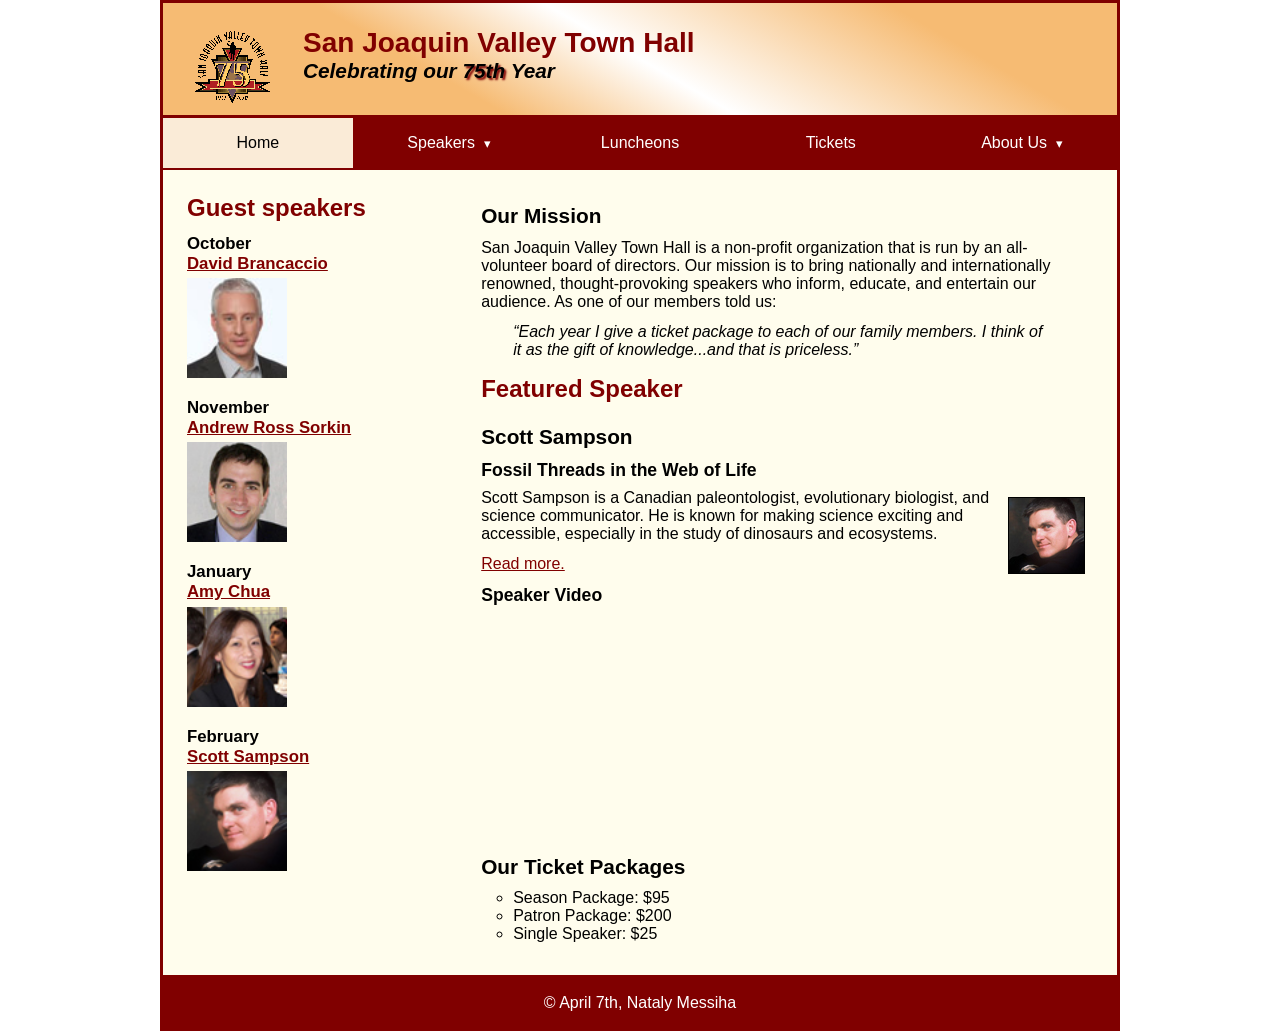
<file: index.html>
<!DOCTYPE html>
<html lang="en">

<head>
    <meta charset="utf-8">
    <title>San Joaquin Valley Town Hall</title>
    <meta name="viewport" content="width=device-width, initial-scale=1">
    <link rel="icon" href="images/favicon.ico">
    <link rel="stylesheet" href="styles/main.css">
</head>

<body>
    <header>
        <img src="images/town_hall_logo.gif" alt="Town Hall logo">
        <h2>San Joaquin Valley Town Hall</h2>
        <h3>Celebrating our <span class="shadow">75th</span> Year</h3>
    </header>

    <!-- NAVBAR -->
    <nav class="navbar">
        <ul class="menu">
            <li><a class="current">Home</a></li>

            <li>
                <a href="#">Speakers <small>&#9662;</small></a>
                <ul class="submenu">
                    <li><a href="speakers/brancaccio.html">David Brancaccio</a></li>
                    <li><a href="speakers/sorkin.html">Andrew Ross Sorkin</a></li>
                    <li><a href="speakers/chua.html">Amy Chua</a></li>
                    <li><a href="speakers/sampson.html">Scott Sampson</a></li>
                </ul>
            </li>

            <li><a href="#">Luncheons</a></li>
            <li><a href="#">Tickets</a></li>

            <li>
                <a href="#">About Us <small>&#9662;</small></a>
                <ul class="submenu">
                    <li><a href="#">Our History</a></li>
                    <li><a href="#">Board of Directors</a></li>
                    <li><a href="#">Past Speakers</a></li>
                    <li><a href="#">Contact Us</a></li>
                </ul>
            </li>
        </ul>
    </nav>

    <main>
        <!-- LEFT SIDE -->
        <aside>
            <h2>Guest speakers</h2>

            <h3>October<br><a href="speakers/brancaccio.html">David Brancaccio</a></h3>
            <img src="images/brancaccio75.jpg" alt="David Brancaccio photo">

            <h3>November<br><a href="speakers/sorkin.html">Andrew Ross Sorkin</a></h3>
            <img src="images/sorkin75.jpg" alt="Andrew Ross Sorkin photo">

            <h3>January<br><a href="speakers/chua.html">Amy Chua</a></h3>
            <img src="images/chua75.jpg" alt="Amy Chua photo">

            <h3>February<br><a href="speakers/sampson.html">Scott Sampson</a></h3>
            <img src="images/sampson75.jpg" alt="Scott Sampson photo">
        </aside>

        <!-- MAIN CONTENT -->
        <section>
            <h2>Our Mission</h2>
            <p>
                San Joaquin Valley Town Hall is a non-profit organization that is run by an
                all-volunteer board of directors. Our mission is to bring nationally and
                internationally renowned, thought-provoking speakers who inform, educate,
                and entertain our audience. As one of our members told us:
            </p>

            <blockquote>
                “Each year I give a ticket package to each of our family members.
                I think of it as the gift of knowledge...and that is priceless.”
            </blockquote>

            <h1>Featured Speaker</h1>

            <article>
                <h2>Scott Sampson</h2>
                <h3>Fossil Threads in the Web of Life</h3>

                <img src="images/sampson75.jpg" alt="Scott Sampson photo">

                <p>
                    Scott Sampson is a Canadian paleontologist, evolutionary biologist,
                    and science communicator. He is known for making science exciting
                    and accessible, especially in the study of dinosaurs and ecosystems.
                </p>

                <p>
                    <a href="speakers/sampson.html">Read more.</a>
                </p>

                <!-- ✅ WORKING VIDEO -->
                <h3>Speaker Video</h3>

                <iframe width="400" height="225"
                    src="https://www.youtube.com/embed/BBFw9ymd78k"
                    title="Scott Sampson Video"
                    frameborder="0"
                    allowfullscreen>
                </iframe>
            </article>

            <h2>Our Ticket Packages</h2>
            <ul class="circle">
                <li>Season Package: $95</li>
                <li>Patron Package: $200</li>
                <li>Single Speaker: $25</li>
            </ul>
        </section>
    </main>

    <footer>
        <p>&copy; April 7th, Nataly Messiha</p>
    </footer>
</body>

</html>
</file>
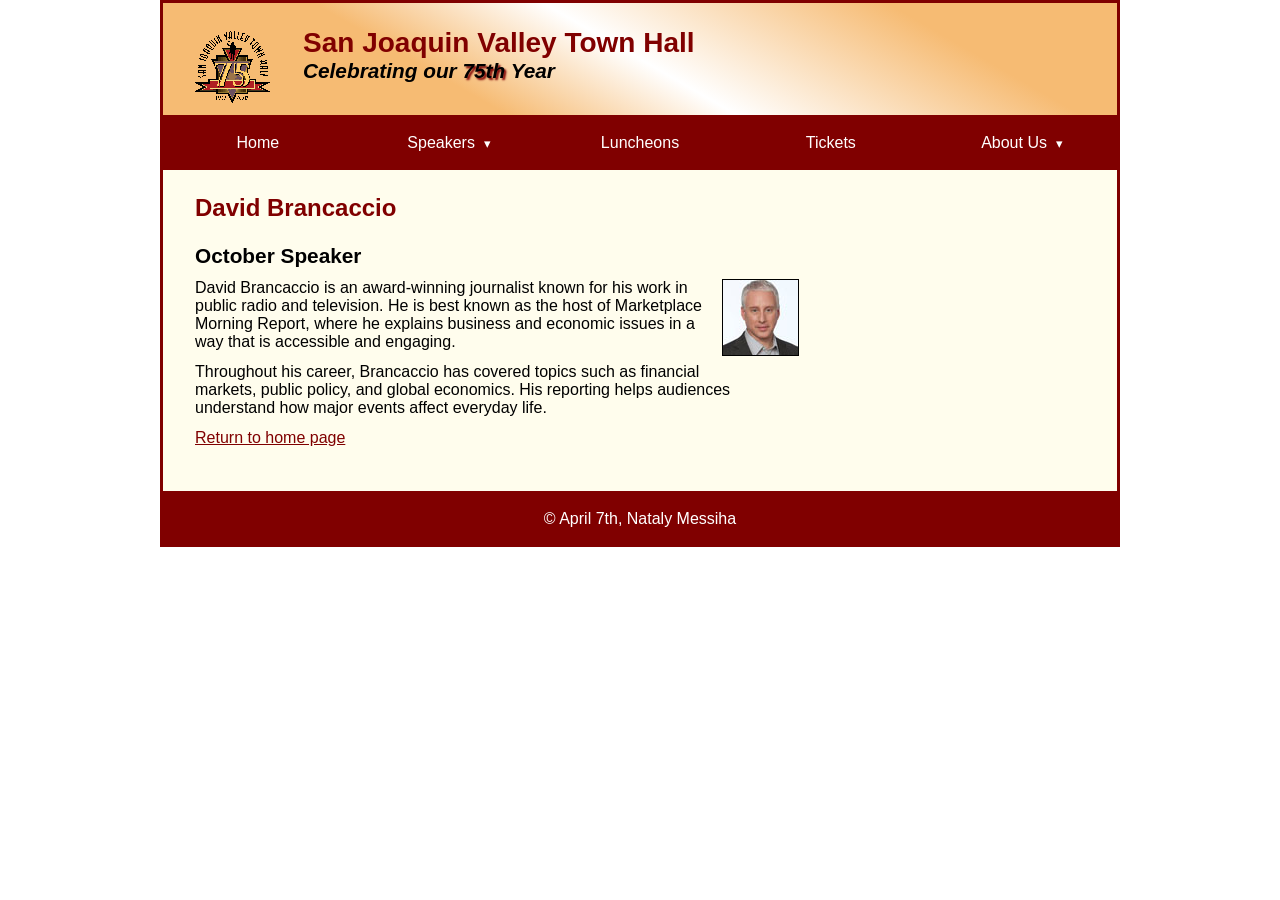
<file: speakers/brancaccio.html>
<!DOCTYPE html>
<html lang="en">
<head>
    <meta charset="utf-8">
    <meta name="viewport" content="width=device-width, initial-scale=1">
    <title>David Brancaccio</title>
    <link rel="icon" href="../images/favicon.ico">
    <link rel="stylesheet" href="../styles/main.css">
</head>

<body>
    <header>
        <img src="../images/town_hall_logo.gif" alt="Town Hall logo">
        <h2>San Joaquin Valley Town Hall</h2>
        <h3>Celebrating our <span class="shadow">75th</span> Year</h3>
    </header>

    <nav class="navbar">
        <ul class="menu">
            <li><a href="../index.html">Home</a></li>

            <li>
                <a href="#">Speakers <small>&#9662;</small></a>
                <ul class="submenu">
                    <li><a class="current">David Brancaccio</a></li>
                    <li><a href="sorkin.html">Andrew Ross Sorkin</a></li>
                    <li><a href="chua.html">Amy Chua</a></li>
                    <li><a href="sampson.html">Scott Sampson</a></li>
                </ul>
            </li>

            <li><a href="#">Luncheons</a></li>
            <li><a href="#">Tickets</a></li>

            <li>
                <a href="#">About Us <small>&#9662;</small></a>
                <ul class="submenu">
                    <li><a href="#">Our History</a></li>
                    <li><a href="#">Board of Directors</a></li>
                    <li><a href="#">Past Speakers</a></li>
                    <li><a href="#">Contact Us</a></li>
                </ul>
            </li>
        </ul>
    </nav>

    <main>
        <section class="speaker">
            <h1>David Brancaccio</h1>
            <h2>October Speaker</h2>
            <img src="../images/brancaccio75.jpg" alt="David Brancaccio photo">

            <p>David Brancaccio is an award-winning journalist known for his work in public radio and television. He is best known as the host of Marketplace Morning Report, where he explains business and economic issues in a way that is accessible and engaging.</p>

            <p>Throughout his career, Brancaccio has covered topics such as financial markets, public policy, and global economics. His reporting helps audiences understand how major events affect everyday life.</p>

            <p><a href="../index.html">Return to home page</a></p>
        </section>
    </main>

    <footer>
        <p>&copy; April 7th, Nataly Messiha</p>
    </footer>
</body>
</html>
</file>
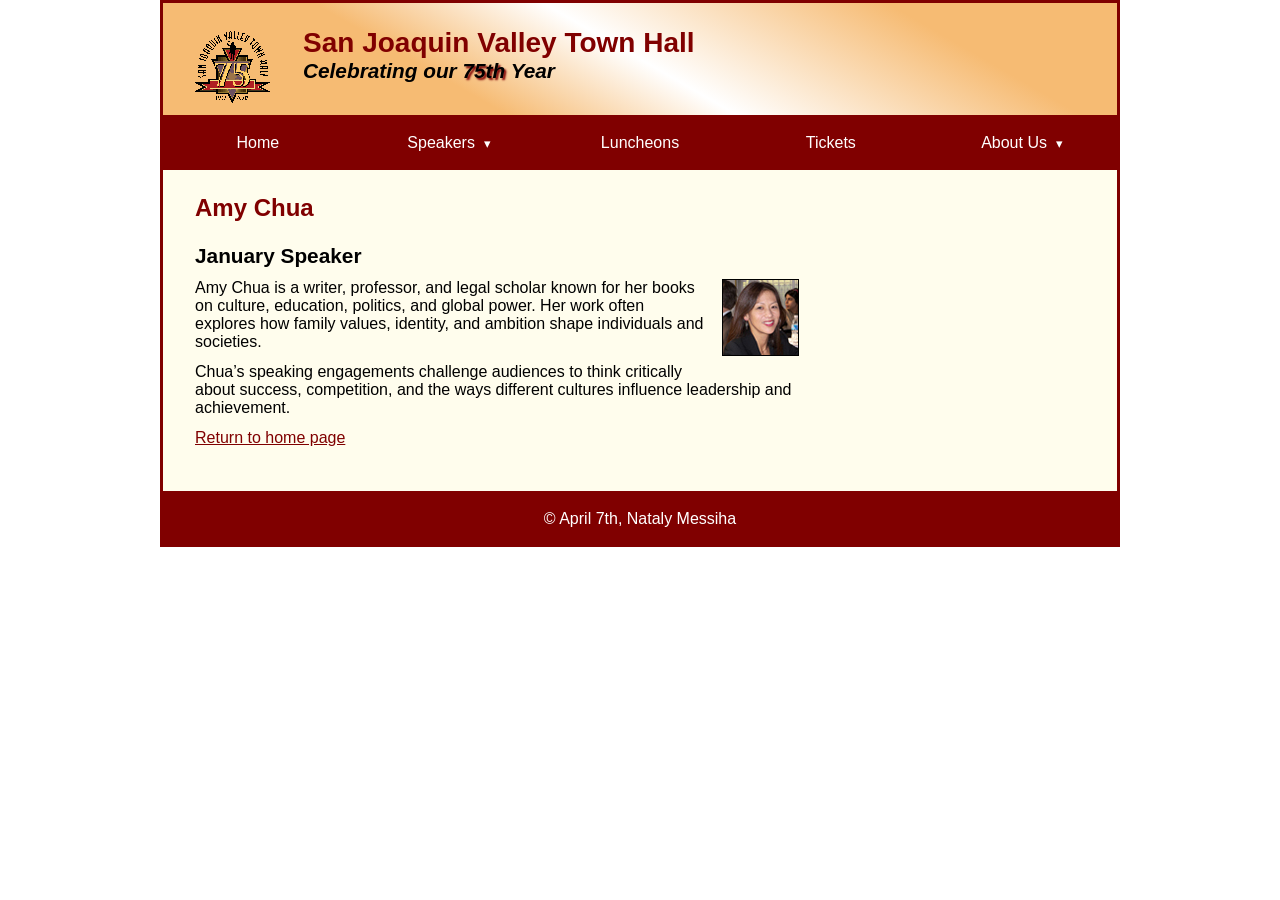
<file: speakers/chua.html>
<!DOCTYPE html>
<html lang="en">
<head>
    <meta charset="utf-8">
    <meta name="viewport" content="width=device-width, initial-scale=1">
    <title>Amy Chua</title>
    <link rel="icon" href="../images/favicon.ico">
    <link rel="stylesheet" href="../styles/main.css">
</head>

<body>
    <header>
        <img src="../images/town_hall_logo.gif" alt="Town Hall logo">
        <h2>San Joaquin Valley Town Hall</h2>
        <h3>Celebrating our <span class="shadow">75th</span> Year</h3>
    </header>

    <nav class="navbar">
        <ul class="menu">
            <li><a href="../index.html">Home</a></li>

            <li>
                <a href="#">Speakers <small>&#9662;</small></a>
                <ul class="submenu">
                    <li><a href="brancaccio.html">David Brancaccio</a></li>
                    <li><a href="sorkin.html">Andrew Ross Sorkin</a></li>
                    <li><a class="current">Amy Chua</a></li>
                    <li><a href="sampson.html">Scott Sampson</a></li>
                </ul>
            </li>

            <li><a href="#">Luncheons</a></li>
            <li><a href="#">Tickets</a></li>

            <li>
                <a href="#">About Us <small>&#9662;</small></a>
                <ul class="submenu">
                    <li><a href="#">Our History</a></li>
                    <li><a href="#">Board of Directors</a></li>
                    <li><a href="#">Past Speakers</a></li>
                    <li><a href="#">Contact Us</a></li>
                </ul>
            </li>
        </ul>
    </nav>

    <main>
        <section class="speaker">
            <h1>Amy Chua</h1>
            <h2>January Speaker</h2>
            <img src="../images/chua75.jpg" alt="Amy Chua photo">

            <p>Amy Chua is a writer, professor, and legal scholar known for her books on culture, education, politics, and global power. Her work often explores how family values, identity, and ambition shape individuals and societies.</p>

            <p>Chua’s speaking engagements challenge audiences to think critically about success, competition, and the ways different cultures influence leadership and achievement.</p>

            <p><a href="../index.html">Return to home page</a></p>
        </section>
    </main>

    <footer>
        <p>&copy; April 7th, Nataly Messiha</p>
    </footer>
</body>
</html>
</file>
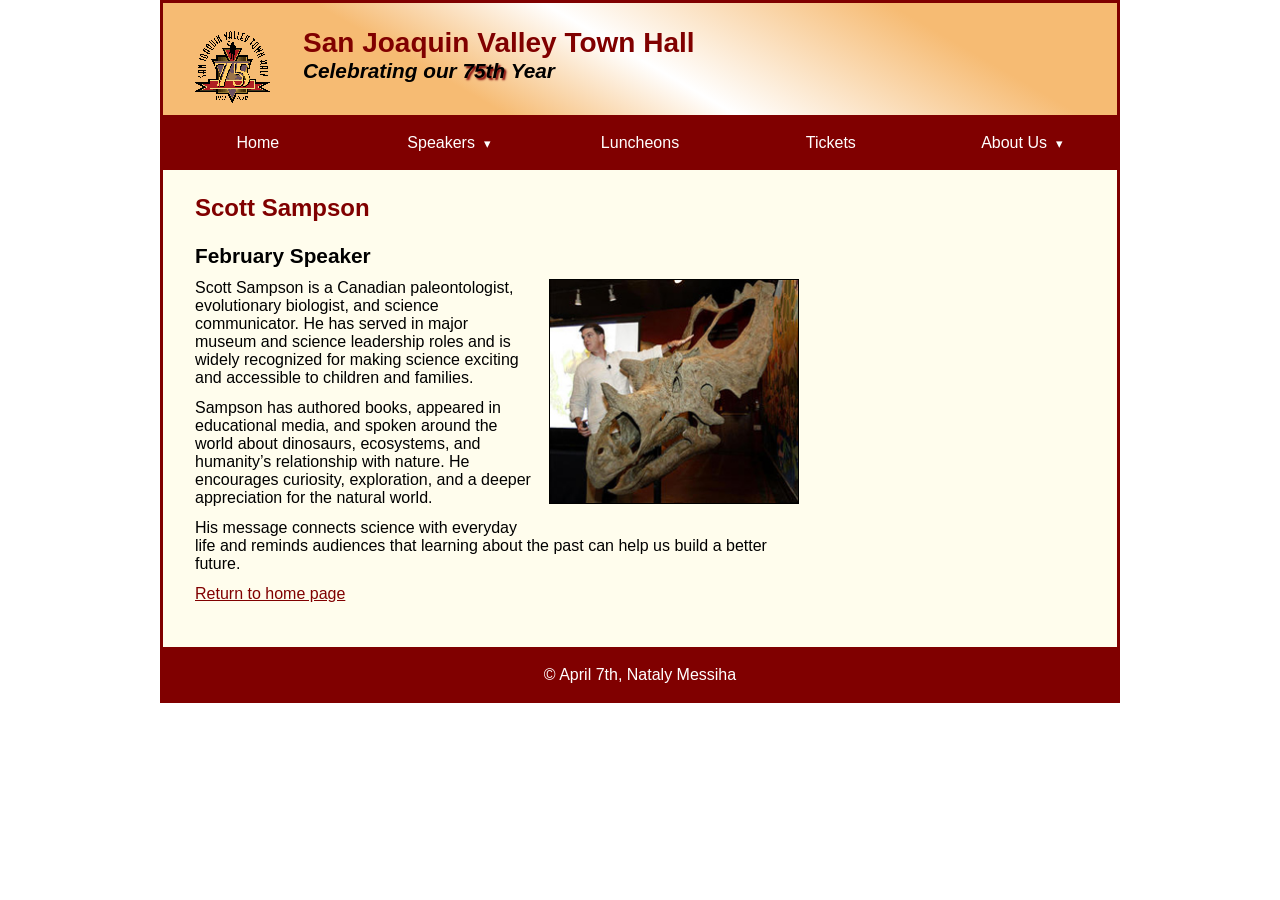
<file: speakers/sampson.html>
<!DOCTYPE html>
<html lang="en">
<head>
    <meta charset="utf-8">
    <meta name="viewport" content="width=device-width, initial-scale=1">
    <title>Scott Sampson</title>
    <link rel="icon" href="../images/favicon.ico">
    <link rel="stylesheet" href="../styles/main.css">
</head>

<body>
    <header>
        <img src="../images/town_hall_logo.gif" alt="Town Hall logo">
        <h2>San Joaquin Valley Town Hall</h2>
        <h3>Celebrating our <span class="shadow">75th</span> Year</h3>
    </header>

    <nav class="navbar">
        <ul class="menu">
            <li><a href="../index.html">Home</a></li>

            <li>
                <a href="#">Speakers <small>&#9662;</small></a>
                <ul class="submenu">
                    <li><a href="brancaccio.html">David Brancaccio</a></li>
                    <li><a href="sorkin.html">Andrew Ross Sorkin</a></li>
                    <li><a href="chua.html">Amy Chua</a></li>
                    <li><a class="current">Scott Sampson</a></li>
                </ul>
            </li>

            <li><a href="#">Luncheons</a></li>
            <li><a href="#">Tickets</a></li>

            <li>
                <a href="#">About Us <small>&#9662;</small></a>
                <ul class="submenu">
                    <li><a href="#">Our History</a></li>
                    <li><a href="#">Board of Directors</a></li>
                    <li><a href="#">Past Speakers</a></li>
                    <li><a href="#">Contact Us</a></li>
                </ul>
            </li>
        </ul>
    </nav>

    <main>
        <section class="speaker">
            <h1>Scott Sampson</h1>
            <h2>February Speaker</h2>
            <img src="../images/sampson_dinosaur.jpg" alt="Scott Sampson with dinosaur">

            <p>Scott Sampson is a Canadian paleontologist, evolutionary biologist, and science communicator. He has served in major museum and science leadership roles and is widely recognized for making science exciting and accessible to children and families.</p>

            <p>Sampson has authored books, appeared in educational media, and spoken around the world about dinosaurs, ecosystems, and humanity’s relationship with nature. He encourages curiosity, exploration, and a deeper appreciation for the natural world.</p>

            <p>His message connects science with everyday life and reminds audiences that learning about the past can help us build a better future.</p>

            <p><a href="../index.html">Return to home page</a></p>
        </section>
    </main>

    <footer>
        <p>&copy; April 7th, Nataly Messiha</p>
    </footer>
</body>
</html>
</file>
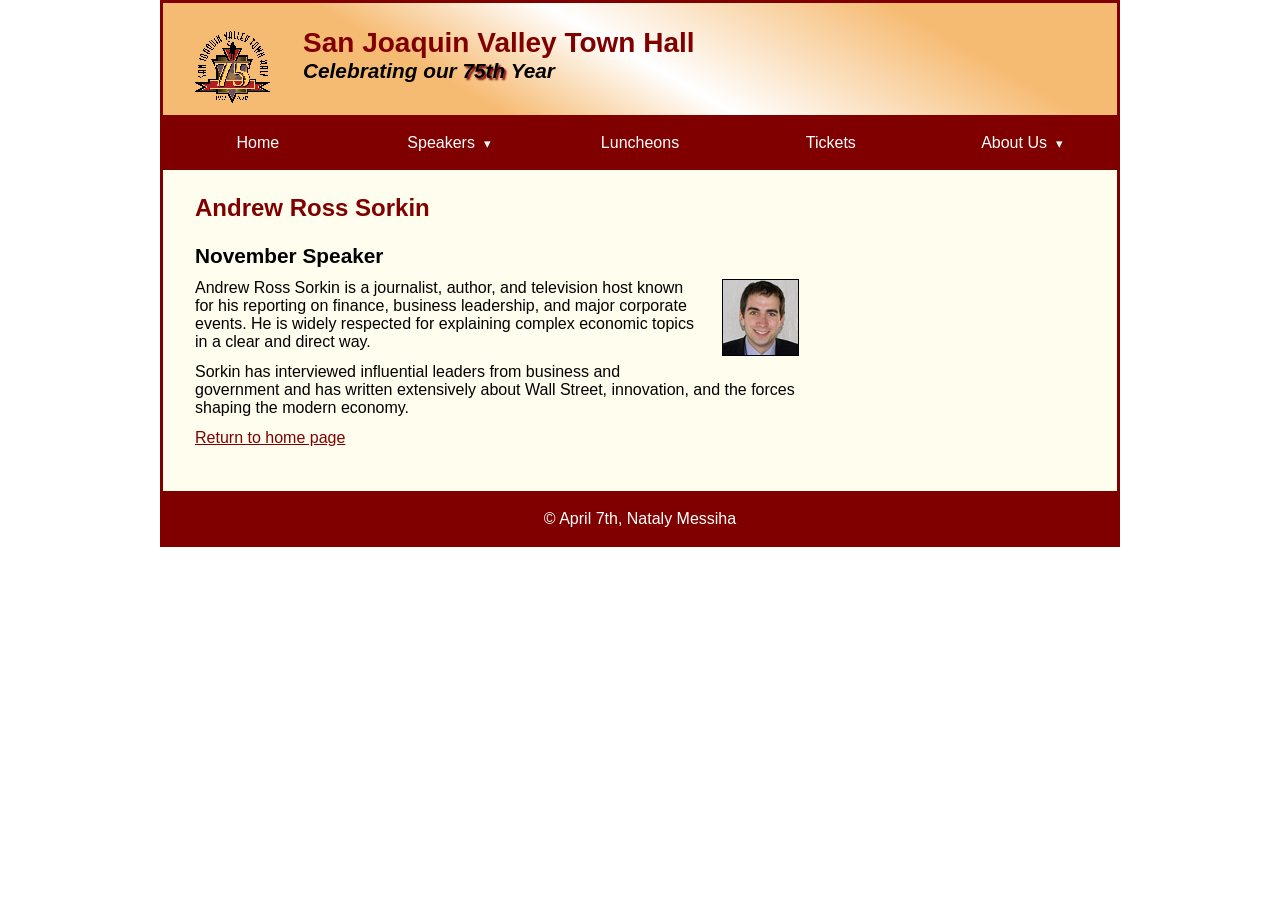
<file: speakers/sorkin.html>
<!DOCTYPE html>
<html lang="en">
<head>
    <meta charset="utf-8">
    <meta name="viewport" content="width=device-width, initial-scale=1">
    <title>Andrew Ross Sorkin</title>
    <link rel="icon" href="../images/favicon.ico">
    <link rel="stylesheet" href="../styles/main.css">
</head>

<body>
    <header>
        <img src="../images/town_hall_logo.gif" alt="Town Hall logo">
        <h2>San Joaquin Valley Town Hall</h2>
        <h3>Celebrating our <span class="shadow">75th</span> Year</h3>
    </header>

    <nav class="navbar">
        <ul class="menu">
            <li><a href="../index.html">Home</a></li>

            <li>
                <a href="#">Speakers <small>&#9662;</small></a>
                <ul class="submenu">
                    <li><a href="brancaccio.html">David Brancaccio</a></li>
                    <li><a class="current">Andrew Ross Sorkin</a></li>
                    <li><a href="chua.html">Amy Chua</a></li>
                    <li><a href="sampson.html">Scott Sampson</a></li>
                </ul>
            </li>

            <li><a href="#">Luncheons</a></li>
            <li><a href="#">Tickets</a></li>

            <li>
                <a href="#">About Us <small>&#9662;</small></a>
                <ul class="submenu">
                    <li><a href="#">Our History</a></li>
                    <li><a href="#">Board of Directors</a></li>
                    <li><a href="#">Past Speakers</a></li>
                    <li><a href="#">Contact Us</a></li>
                </ul>
            </li>
        </ul>
    </nav>

    <main>
        <section class="speaker">
            <h1>Andrew Ross Sorkin</h1>
            <h2>November Speaker</h2>
            <img src="../images/sorkin75.jpg" alt="Andrew Ross Sorkin photo">

            <p>Andrew Ross Sorkin is a journalist, author, and television host known for his reporting on finance, business leadership, and major corporate events. He is widely respected for explaining complex economic topics in a clear and direct way.</p>

            <p>Sorkin has interviewed influential leaders from business and government and has written extensively about Wall Street, innovation, and the forces shaping the modern economy.</p>

            <p><a href="../index.html">Return to home page</a></p>
        </section>
    </main>

    <footer>
        <p>&copy; April 7th, Nataly Messiha</p>
    </footer>
</body>
</html>
</file>
<file: styles/main.css>
:root {
    --accent-color: #800000;
    --light-menu-color: white;
    --mid-menu-color: antiquewhite;
    --dark-menu-color: black;
}

* {
    margin: 0;
    padding: 0;
    box-sizing: border-box;
}

html {
    background-color: white;
}

body {
    font-family: Arial, Helvetica, sans-serif;
    width: 95%;
    max-width: 960px;
    margin: 0 auto;
    border: 3px solid var(--accent-color);
    background-color: #fffded;
}

a {
    color: var(--accent-color);
}

a:hover,
a:focus {
    color: green;
}

header {
    padding: 1.5em 0 2em 0;
    border-bottom: 3px solid var(--accent-color);
    background: linear-gradient(
        30deg,
        #f6bb73 0%,
        #f6bb73 30%,
        white 50%,
        #f6bb73 80%,
        #f6bb73 100%
    );
}

header img {
    float: left;
    padding: 0 30px;
}

header h2 {
    font-size: 175%;
    color: var(--accent-color);
}

header h3 {
    font-size: 130%;
    font-style: italic;
}

.shadow {
    text-shadow: 2px 2px 2px var(--accent-color);
}

.navbar {
    background-color: var(--accent-color);
}

.navbar ul {
    list-style: none;
    margin: 0;
    padding: 0;
}

.menu {
    display: flex;
    flex-wrap: wrap;
}

.menu > li {
    flex-basis: 20%;
    text-align: center;
    position: relative;
}

.navbar a {
    display: block;
    padding: 1em;
    text-decoration: none;
    color: var(--light-menu-color);
    margin: 0 1px 2px 1px;
}

.navbar a:hover,
.navbar a:focus,
.navbar a.current {
    background-color: var(--mid-menu-color);
    color: var(--dark-menu-color);
}

.menu > li small {
    margin-left: .35em;
}

.submenu {
    position: absolute;
    left: 0;
    right: 0;
    background-color: var(--accent-color);
    display: none;
    z-index: 1000;
}

.menu > li:hover > .submenu {
    display: block;
}

.submenu > li a {
    margin: 0 2px 2px;
}

.menu > li:first-child a {
    margin-left: 0;
}

.menu > li:last-child a {
    margin-right: 0;
}

main {
    clear: left;
    display: flex;
}

aside {
    width: 30%;
    padding: 1.5em 0 0 1.5em;
}

aside h2 {
    color: var(--accent-color);
    margin-bottom: .5em;
}

aside h3 {
    font-size: 105%;
    padding-bottom: .25em;
}

aside img {
    padding-bottom: 1em;
    width: 100px;
}

section {
    width: 70%;
    padding: 1.5em 2em 2em 2em;
}

section h1 {
    font-size: 150%;
    color: var(--accent-color);
    padding-bottom: .5em;
}

section h2 {
    font-size: 130%;
    padding: .5em 0;
}

section h3 {
    font-size: 110%;
    padding-bottom: .5em;
}

section p {
    padding-bottom: .75em;
}

section blockquote {
    font-style: italic;
    padding: 0 2em 1em 2em;
}

article img {
    float: right;
    margin: .5em 0 1em 1em;
    border: 1px solid black;
}

.speaker img {
    max-width: 250px;
    float: right;
    margin: 0 0 1em 1em;
    border: 1px solid black;
}

.circle {
    list-style-type: circle;
    margin-left: 2em;
}

footer {
    clear: both;
    border-top: 3px solid var(--accent-color);
    background-color: var(--accent-color);
}

footer p {
    text-align: center;
    color: white;
    padding: 1em 0;
}
</file>
